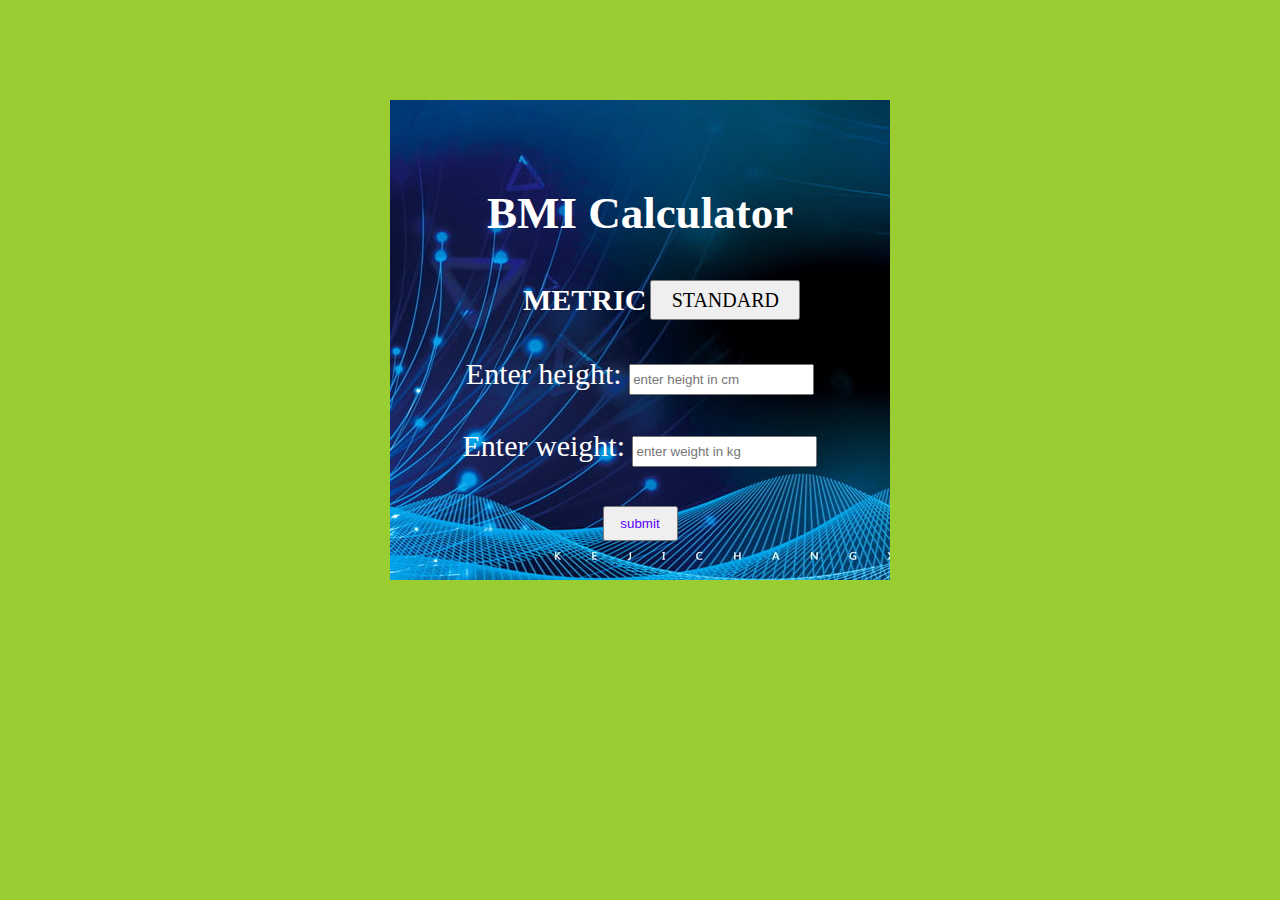
<file: index.html>
<!DOCTYPE html>
<html lang="en">
<head>
    <meta charset="UTF-8">
    <meta http-equiv="X-UA-Compatible" content="IE=edge">
    <meta name="viewport" content="width=device-width, initial-scale=1.0">
    <link rel="stylesheet" href="style.css">
    <title>Document</title>
</head>
<body>
    <div id="ID"><h2>BMI Calculator</h2>
        <table id="ta">
            <tr>
                <th> METRIC</th>
                <th><a href="index1.html">
                    <input type="submit" value="STANDARD" id="st"> </th>
            </tr>
            
        </table><br>
    Enter height: <input type="number" id="w" placeholder="enter height in cm">
        <br><br>
        Enter weight: <input type="number" name="" id="h" placeholder="enter weight in kg">
      <br> <br> <button  id="sub" onclick="display()">submit</button>
        <p id="result"></p>
    </div>
    






    <script src="./script.js"></script>
</body>
</html>
</file>
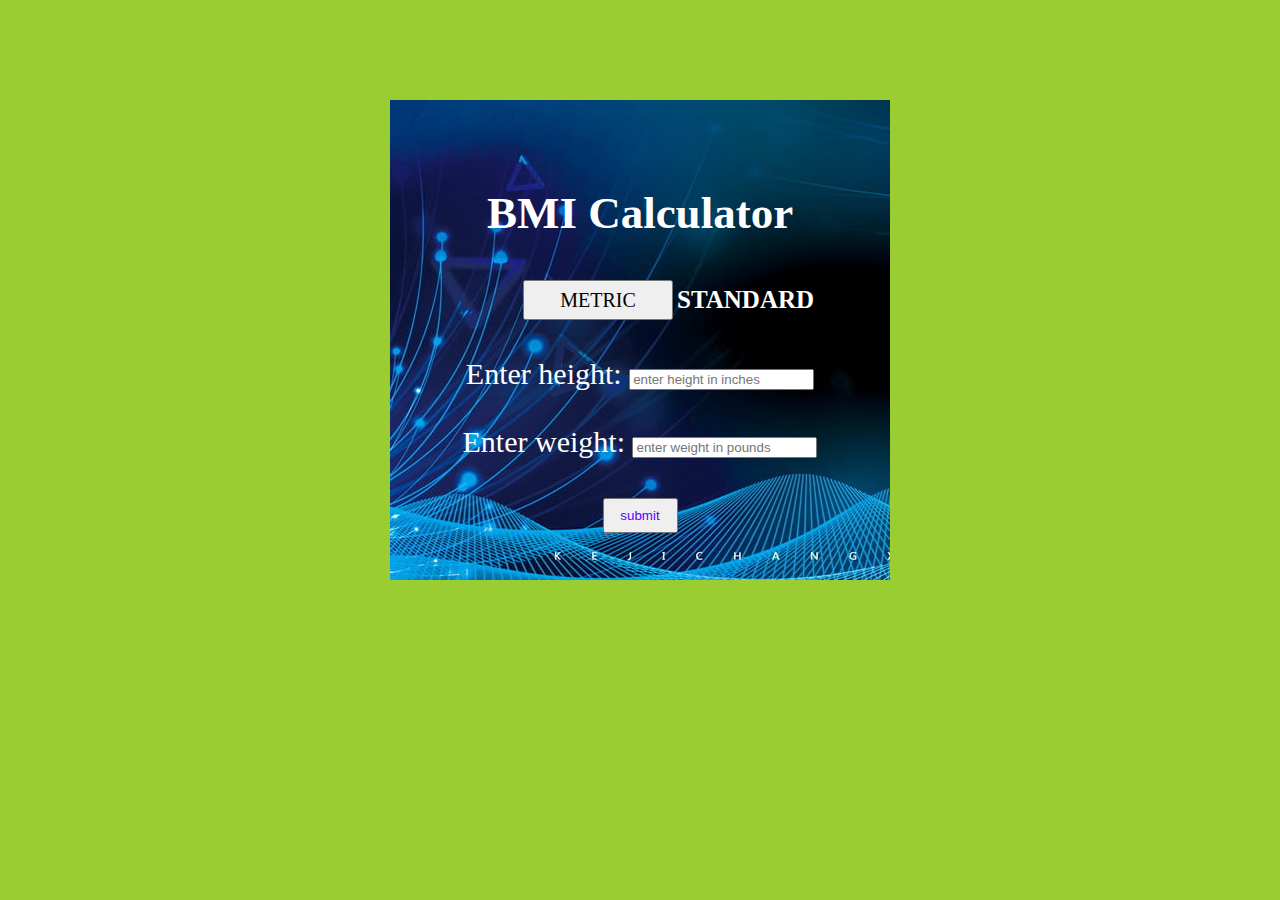
<file: index1.html>
<!DOCTYPE html>
<html lang="en">
<head>
    <meta charset="UTF-8">
    <meta http-equiv="X-UA-Compatible" content="IE=edge">
    <meta name="viewport" content="width=device-width, initial-scale=1.0">
    <link rel="stylesheet" href="style.css">
    <title>Document</title>
</head>
<body>
    <div id="ID"><h2>BMI Calculator</h2>
        <table id="ta">
            <tr>
                <th><a href="index.html">
                    <input type="submit" value="METRIC" id="st"> </th>
                <th id="stand">STANDARD</th>
            </tr>
            
        </table><br>
    Enter height: <input type="number" id="w1" placeholder="enter height in inches">
        <br><br>
        Enter weight: <input type="number" name="" id="h1" placeholder="enter weight in pounds">
      <br> <br> <button  id="sub" onclick="dis()">submit</button>
        <p id="result"></p>
    </div>
    
    
    
    
    
    
        <script src="./script.js"></script>
</body>
</html>
</file>
<file: style.css>
#ID{ margin:auto;
    margin-top: 100px;
    padding: 50px 50px 50px 50px ;
    background-image: url(./image/pngtree-fantasy-blue-technology-background-design-backgroundcolorful-backgroundtechnology-backgroundfashion-image_70217.jpg);
    background-repeat: no-repeat;
    color:white;
    width: 400px;
    height: 400px;
    justify-content: center;
    text-align: center;
}
#w{
    color:black;
    height: 25px;
}
body{
    background-color: yellowgreen;
    font-size: 30px;
}
#sub{
    color: rgb(89, 0, 255);
    height: 35px;
    width: 75px;
}
#result{
    color: rgb(243, 11, 11);
    background-color: thistle;
}
#h{
    color: black;height: 25px;
}
table{
    text-align:unset;
    padding-left: 80px;
    
}
#ta{
    text-align: unset;
}
#st{
    height: 40px;
    width: 150px;
    font-size: 20px;
    font-family: Georgia, 'Times New Roman', Times, serif;
}
#stand{
    font-size: 25px;
}
</file>
